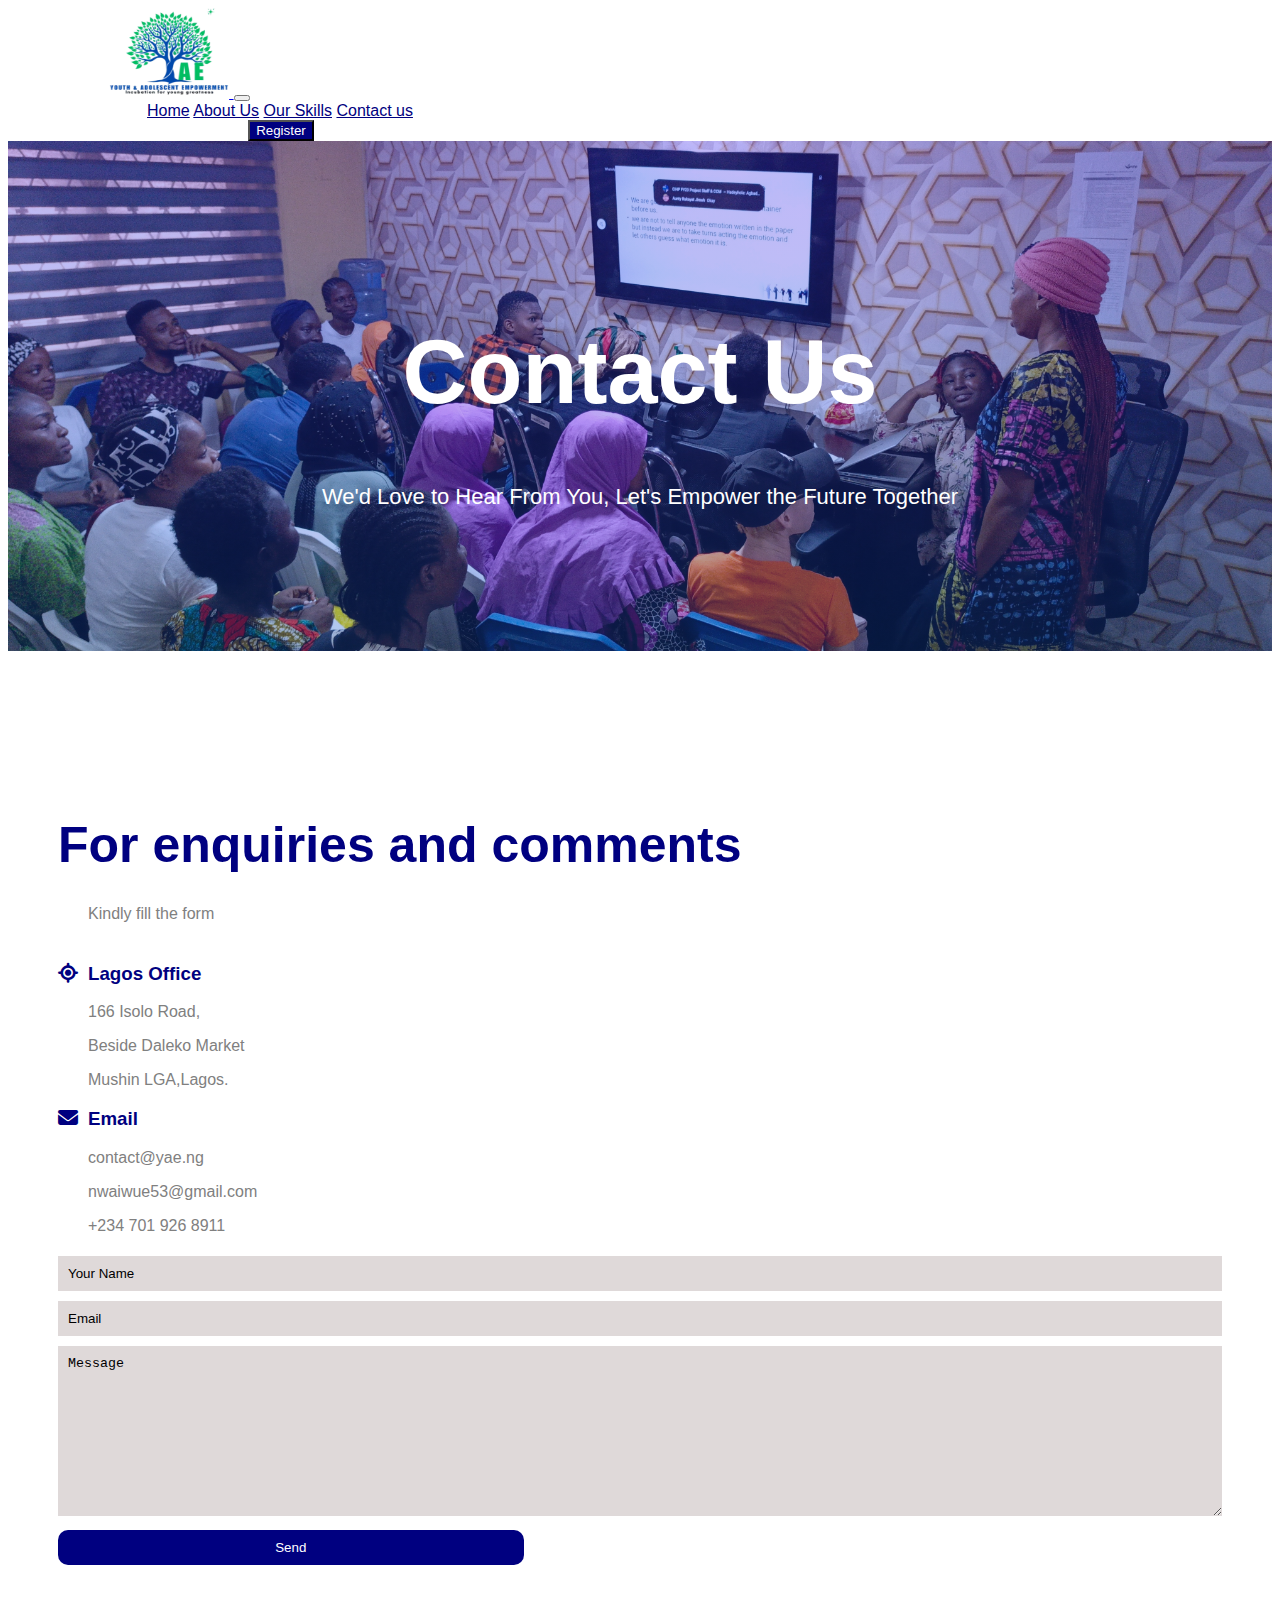
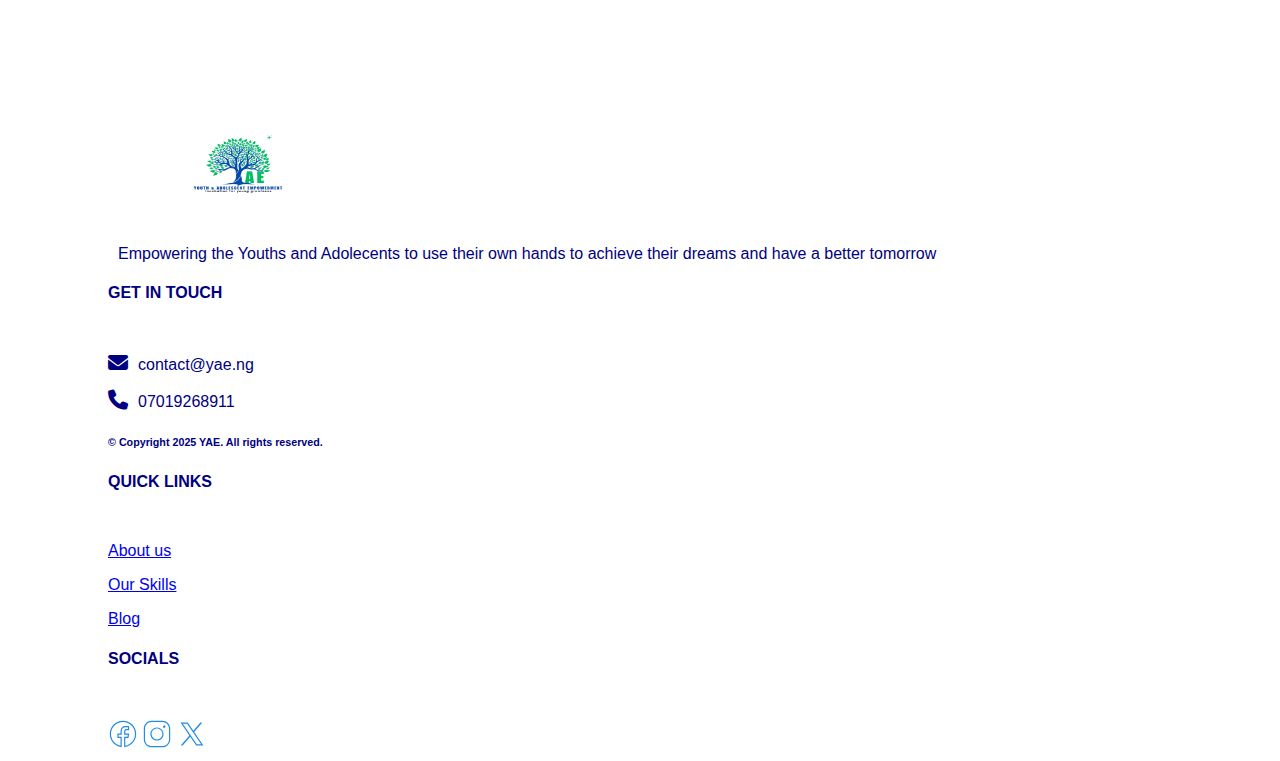
<file: contact.html>
<!DOCTYPE html>
<html lang="en">
<head>
  <meta charset="UTF-8">
  <meta name="viewport" content="width=device-width, initial-scale=1.0">
  <title>YAE</title>
  <link rel="stylesheet" href="https://stackpath.bootstrapcdn.com/bootstrap/5.0.0-alpha1/css/bootstrap.min.css" integrity="sha384-r4NyP46KrjDleawBgD5tp8Y7UzmLA05oM1iAEQ17CSuDqnUK2+k9luXQOfXJCJ4I" crossorigin="anonymous">
  <script src="https://cdn.jsdelivr.net/npm/popper.js@1.16.0/dist/umd/popper.min.js" integrity="sha384-Q6E9RHvbIyZFJoft+2mJbHaEWldlvI9IOYy5n3zV9zzTtmI3UksdQRVvoxMfooAo" crossorigin="anonymous"></script>
  <script src="https://stackpath.bootstrapcdn.com/bootstrap/5.0.0-alpha1/js/bootstrap.min.js" integrity="sha384-oesi62hOLfzrys4LxRF63OJCXdXDipiYWBnvTl9Y9/TRlw5xlKIEHpNyvvDShgf/" crossorigin="anonymous"></script>
  <link rel="icon" type="image/x-icon" href="images/1736949590211.png">
  <link rel="stylesheet" href="style.css">
  <link rel="stylesheet" href="https://cdnjs.cloudflare.com/ajax/libs/font-awesome/6.7.2/css/all.min.css">

</head>
<body>
        <nav class="navbar navbar-expand-sm navbar-light">
            <div class="container-fluid">
                <a class="navbar-brand" href="index.html"><img src="images/1736949590211.png" width="120px" height="90px" class="img-logo"> </a>
                <button class="navbar-toggler" type="button" data-toggle="collapse" data-target="#navbarID"
                    aria-controls="navbarID" aria-expanded="false" aria-label="Toggle navigation">
                    <span class="navbar-toggler-icon"></span>
                </button>
                <div class="collapse navbar-collapse" id="navbarID">
                    <div class="navbar-nav">
                        <a class="nav-link active" aria-current="page" href="index.html">Home</a>
                        <a class="nav-link active" aria-current="page" href="about.html">About Us</a>
                        <a class="nav-link active" aria-current="page" href="service.html">Our Skills</a>
                        <a class="nav-link active" aria-current="page" href="contact.html">Contact us</a>
                    </div>
                    <form class="d-flex" role="register">
                        <a><button  class="btn btn-outline-dark" type="button" onclick="window.location.href='register.html'">Register</button></a>
                    </form>
                </div>
            </div>
        </nav>
        <header class="banner">
            <h1 class="slide-title h">
                Contact Us
            </h1>
            <p class="slide-description">
                We'd Love to Hear From You, Let's Empower the Future Together
                </p>
        </header>
        <div class="contact">
            <div class="row m">
                <div class="col">
                    <h1 class="enquiries">For enquiries and comments</h1>
                    <p class="soc">
                        Kindly fill the form
                    </p>
                    <div class="row e">
                        <div class="col e">
                            <h3> <i class="fas  fa-location"></i>Lagos Office</h3>
                            <p class="loc">
                                166 Isolo Road,
                            </p>
                            <p class="loc">
                                Beside Daleko Market
                            </p>
                            <p class="loc">
                                Mushin LGA,Lagos.
                            </p>
                        </div>
                        <div class="col e">
                            <h3> <i class="fas  fa-envelope"></i>Email</h3>
                            <p class="loc">
                                contact@yae.ng
                            </p>
                            <p class="loc">
                               nwaiwue53@gmail.com
                            </p>
                            <p class="loc">
                                +234 701 926 8911
                            </p>
                        </div>
                    </div>
                </div>
                <div class="col form">
                    <form>
                        <input value="Your Name" type="text" name="placeholder" id="Your-Name1" requiredg>
                        <br>
                        <input value="Email" type="email" name="placeholder" id="email1" required>
                        <br>
                        <textarea rows="10" cols="30" name="placeholder" id="message">Message</textarea>
                        <br>
                        <input type="submit" value="Send" class="sub">
                    </form>
                </div>
            </div>
        </div>
        <footer>
            <div class="row f">
                <div class="col">
                    <a class="navbar-brand" href="index.html"><img src="images/1736949590211.png" width="90px" height="60px" class="img-logo"> </a>
                    <p class="ce">
                        Empowering the Youths and Adolecents to use their own hands to achieve their dreams and have a better tomorrow
                    </p>
                    
                </div>
                <div class="col f">
                    <h4>GET IN TOUCH</h4>
                    <a><p class="be"> <i class="fas  fa-envelope"></i>contact@yae.ng</p></a>
                    <p><i class="fas  fa-phone"></i>07019268911</p>
                    <h6>&copy; Copyright 2025 YAE. All rights reserved.</p>
                </div>
                <div class="col f">
                    <h4>QUICK LINKS</h4>
                    <a href="about.html"><p class="be">About us</p></a></li>
                    <a href="service.html"><p>Our Skills</p></a></li>
                    <a href="service.html"><p>Blog</p></a></li>
                </div>
                <div class="col f">
                    <h4>SOCIALS</h4>
                    <a href="#"><img src="images/icons8-facebook.svg" class="bel"></a></li>
                    <a href="#"><img src="images/icons8-instagram.svg" class="bel"></a>
                    <a href="service.html"><img src="images/icons8-twitter.svg" class="bel"></a></li>
                </div>
            </div>
        </footer>
</body>
</file>
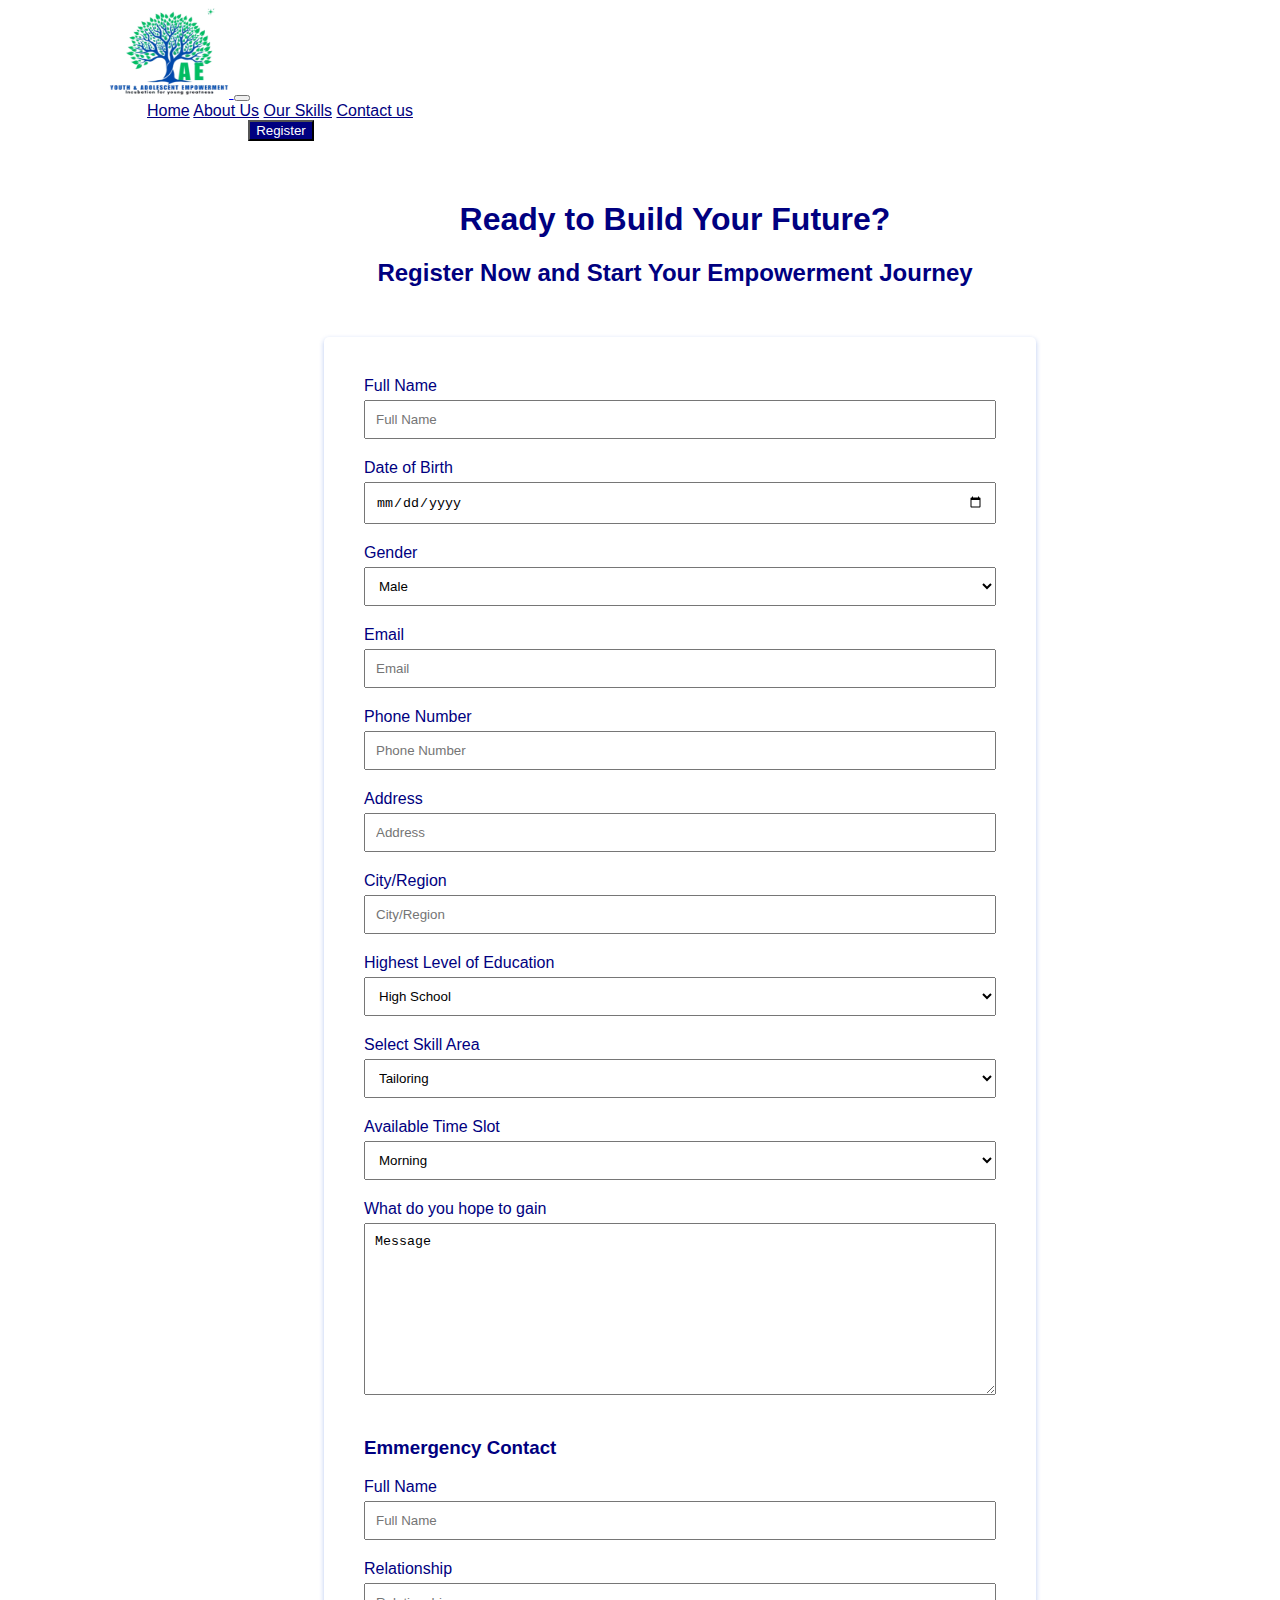
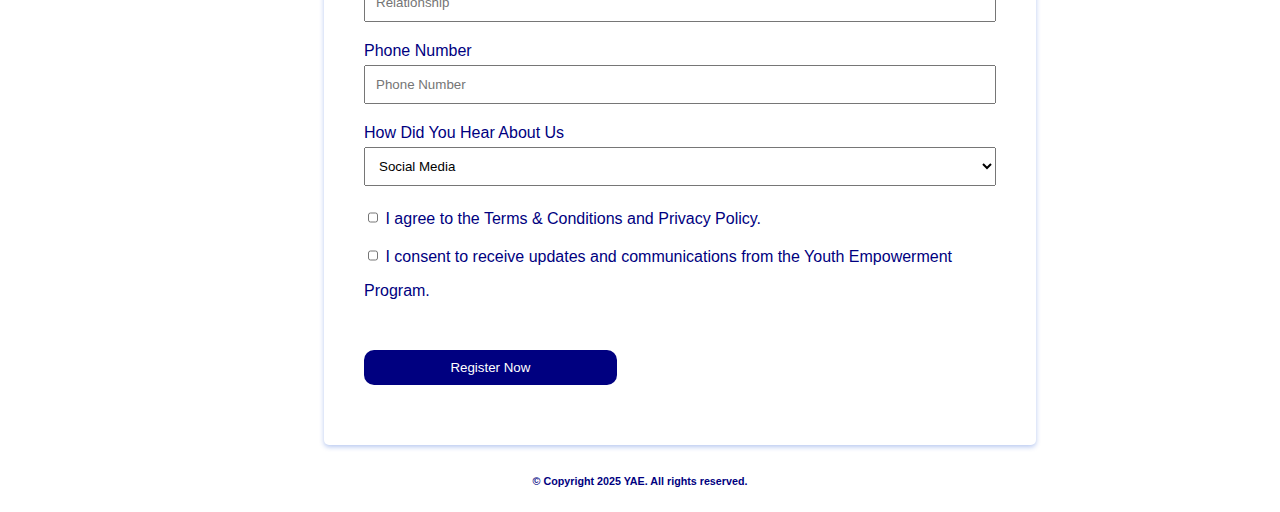
<file: register.html>
<!DOCTYPE html>
<html lang="en">
<head>
  <meta charset="UTF-8">
  <meta name="viewport" content="width=device-width, initial-scale=1.0">
  <title>YAE</title>
  <link rel="stylesheet" href="https://stackpath.bootstrapcdn.com/bootstrap/5.0.0-alpha1/css/bootstrap.min.css" integrity="sha384-r4NyP46KrjDleawBgD5tp8Y7UzmLA05oM1iAEQ17CSuDqnUK2+k9luXQOfXJCJ4I" crossorigin="anonymous">
  <script src="https://cdn.jsdelivr.net/npm/popper.js@1.16.0/dist/umd/popper.min.js" integrity="sha384-Q6E9RHvbIyZFJoft+2mJbHaEWldlvI9IOYy5n3zV9zzTtmI3UksdQRVvoxMfooAo" crossorigin="anonymous"></script>
  <script src="https://stackpath.bootstrapcdn.com/bootstrap/5.0.0-alpha1/js/bootstrap.min.js" integrity="sha384-oesi62hOLfzrys4LxRF63OJCXdXDipiYWBnvTl9Y9/TRlw5xlKIEHpNyvvDShgf/" crossorigin="anonymous"></script>
  <link rel="icon" type="image/x-icon" href="images/1736949590211.png">
  <link rel="stylesheet" href="style.css">
  <link rel="stylesheet" href="https://cdnjs.cloudflare.com/ajax/libs/font-awesome/6.7.2/css/all.min.css">

</head>
<body>
        <nav class="navbar navbar-expand-sm navbar-light">
            <div class="container-fluid">
                <a class="navbar-brand" href="index.html"><img src="images/1736949590211.png" width="120px" height="90px" class="img-logo"> </a>
                <button class="navbar-toggler" type="button" data-toggle="collapse" data-target="#navbarID"
                    aria-controls="navbarID" aria-expanded="false" aria-label="Toggle navigation">
                    <span class="navbar-toggler-icon"></span>
                </button>
                <div class="collapse navbar-collapse" id="navbarID">
                    <div class="navbar-nav">
                        <a class="nav-link active" aria-current="page" href="index.html">Home</a>
                        <a class="nav-link active" aria-current="page" href="about.html">About Us</a>
                        <a class="nav-link active" aria-current="page" href="service.html">Our Skills</a>
                        <a class="nav-link active" aria-current="page" href="contact.html">Contact us</a>
                    </div>
                    <form class="d-flex" role="register">
                        <a><button  class="btn btn-outline-dark" type="button" onclick="window.location.href='register.html'">Register</button></a>
                    </form>
                </div>
            </div>
        </nav>
  <div class="reg">
    <h1>Ready to Build Your Future?</h1>
    <h2>Register Now and Start Your Empowerment Journey</h2>
  </div>
  <form class="reg-form">
    <label for="fname">Full Name</label>
    <input type="text" placeholder="Full Name" id="fname" name="fname"required>
    <br>
    <label for="dob">Date of Birth</label>
    <input type="date" id="dob" name="dob" required>
    <br>
   
    <label for="gender">Gender</label><br>
    <select id="gender" name="gender" required>
      <option value="Male">Male</option>
      <option value="Female">Female</option>
    </select>
    <br>
    <label for="email">Email</label>
    <input type="email" id="email" name="email" placeholder="Email" required>
    <br>
    <label for="pnumber">Phone Number</label>
    <input type="number" id="pnumber" name="pnumber" placeholder="Phone Number" required>
    <br>
    <label for="address">Address</label>
    <input type="text" id="address" name="address" placeholder="Address" required>
    <br>
    <label for="C&R">City/Region</label>
    <input type="text" id="C&R" name="C&R" placeholder="City/Region" required>
    <br>
    <label for="status">Highest Level of Education</label><br>
    <select id="status" name="status" required>
      <option value="High School">High School</option>
      <option value=" Diploma"> Diploma</option>
      <option value=" Bachelor's">  Bachelor's</option>
      <option value="employed"> Employed</option>
      <option value="Entrepreneur">Entrepreneur</option>
    </select>
    <br>
    <label for="interest">Select Skill Area</label><br>
    <select id="interest" name="interest" required>
      <option value="tailoring">Tailoring</option>
      <option value="hair dressing">Hair Dressing</option>
      <option value="tyedye">Tye Dye</option>
      <option value="Catering">Catering</option>
      <option value="pastries">Pastries</option>
      <option value="makeup">Make Up</option>
      <option value="coding"> Coding</option>
      <option value="interior">Interior Design</option>
    </select>
    <br>
    <label for="time-slot">Available Time Slot</label><br>
    <select id="time-slot" name="time-slot" required>
      <option value="morning">Morning</option>
      <option value="afternoon">Afternoon</option>
    </select>
    <br>
    <label for="hope">What do you hope to gain</label><br>
    <textarea rows="10" cols="30" name="placeholder" >Message</textarea>
    <br>
    <h3>Emmergency Contact</h3>
    <label for="fname">Full Name</label>
    <input type="text" placeholder="Full Name" id="fname" name="fname" required>
    <br>
    <label for="rlsp">Relationship</label>
    <input type="text" placeholder="Relationship" id="rlsp" name="rlsp" required>
    <br>
    <label for="pnumber">Phone Number</label>
    <input type="number" id="pnumber" name="pnumber" placeholder="Phone Number" required>
    <br>
    <label for="get-info">How Did You Hear About Us</label><br>
    <select id="get-info" name="get-info" required>
      <option value="social"> Social Media</option>
      <option value="family">Family</option>
      <option value="friend">Friend</option>
      <option value="radio">Radio</option>
      <option value="community">Community Event</option>
      <option value="other">Other</option>
    </select>
    <br>
    <input type="checkbox" id="terms" value="terms" name="terms and condition" required>
    <label for="terms">I agree to the Terms & Conditions and Privacy Policy.</label>
    <br>
    <input type="checkbox" id="consent" value="consent" name="consent" required>
    <label for="consent"> I consent to receive updates and communications from the Youth Empowerment Program.</label>
    <br>
    <input type="submit" value="Register Now" class="sub2" onclick="myFunction()">
  </form>
  <h6 class="reg-copy">&copy; Copyright 2025 YAE. All rights reserved.</p>
</body>
</html>
</file>
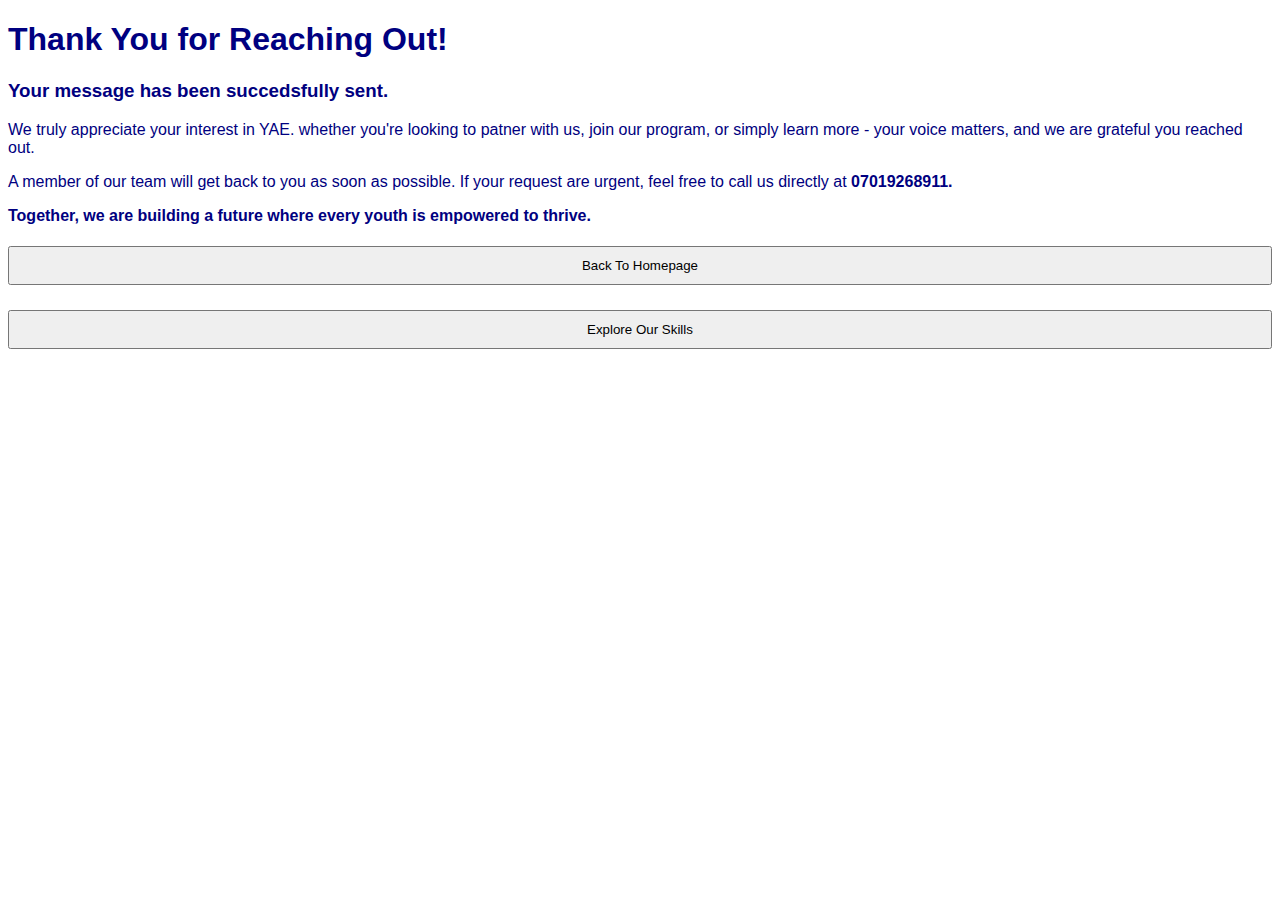
<file: thanks.html>
<!DOCTYPE html>
<html lang="en">
<head>
    <meta charset="UTF-8">
    <meta name="viewport" content="width, initial-scale=1.0">
    <title>YAE/Thanks for Reaching Out</title>
    <link rel="icon" type="image/x-icon" href="images/1736949590211.png">
    <link rel="stylesheet" href="style.css">
</head>
<body>
    <div class="thanks">
        <h1>Thank You for Reaching Out! </h1>
        <h3>Your message has been succedsfully sent.</h3>
        <p>We truly appreciate your interest in YAE. whether you're looking to patner with us, join our program, or simply learn more - your voice matters, and we are grateful you reached out.  </p>
        <p>
            A member of our team will get back to you as soon as possible. If your request are urgent, feel free to call us directly at <b>07019268911.</b>
        </p>
        <p class="bold">
            <b>
                Together, we are building a future where every youth is empowered to thrive.
            </b>
        </p>
        <div class="t-btn">
            <div>
                <input type="submit" value="Back To Homepage" class="sub4" onclick="window.location.href='index.html'">
            </div>
            <div>
                <input type="submit" value="Explore Our Skills" class="sub4" onclick="window.location.href='service.html'">
            </div>
        </div>
    </div>
   
</body>
</html>
</file>
<file: style.css>
body{
font-family: 'Gill Sans', 'Gill Sans MT', Calibri, 'Trebuchet MS', sans-serif;
color: navy;

}
.navbar{
    background-color: white;
    position: sticky;
    top: 0;
    z-index: 1;
}
.navbar-brand{
    padding-left: 8%;
}
.img-logo{
    border-radius: 10%;
}
.img-logo.hi{
    border-radius: 10%;
    background-color: white;
}
.navbar-nav{
    padding-left: 11%;
    width: 100%;
}
.navbar-nav a{
    width: 22%;
}
.navbar-nav a:hover{
    color: red;
}
.navbar-light .navbar-nav .nav-link.active, .navbar-light .navbar-nav show>.nav-link{
    color: navy;
}
.d-flex{
    display: flex !important;
    padding-left: 19%;
    color: white;
}
.btn{
    background-color: navy;
}
.btn:hover{
    color: RED;
}
.btn-outline-dark{
    color: white;
}
header{
    background:linear-gradient(0deg, rgba(18, 74, 205, 0.3), rgba(27, 12, 123, 0.3)), url(images/1736949590219.jpg);
    background-size: cover;
    background-position: center;
    padding: 30px;
    margin: 0;
    color: white;
    text-align: center;
    height: 450px;
}
section{
    background: linear-gradient(0deg, rgba(18, 74, 205, 0.3), rgba(49, 21, 234, 0.3)), url(images/IMG_20240926_121741_317.jpg);
    background-size: cover;
    background-position: center;
    padding: 30px;
    margin: 0;
    color: white;
    text-align: center;
    height: 450px;
}
.slide-title{
    margin-top: 150px;
    font-size: 70px;
}
.slide-description{
    font-size: 22px;
    padding-left: 60px;
    padding-right: 60px;
}
.intro{
    text-align: center;
    padding-top: 90px;
    color: navy;
}
.intro-desc{
    padding-left: 8%;
    padding-right: 8%;
    color: navy;
}

.carousel-inner{
    margin-top: 20px;
    width: 80%;
    margin-left: 10%;
}
.column-title{
    margin-top: 60px;
    padding-top: 30px;
    color: navy;
    text-align: center;
}
.hero{
    padding-top: 70px;
    padding-left: 70px;
    padding-right: 70px;
    margin-top: 70px;
    color: navy;
    text-align: center;
}
.row.hi{
    margin-top: 10px;
}
.col.hi{
    border-radius: 20px;
    box-shadow: 0 2px 5px rgba(18, 74, 205, 0.3);
    padding: 40px;
    margin: 20px;
    color: navy;
}
@media (max-width: 700px) {
    .slide-title{
        margin-top: 50px;
        font-size: 60px;
    }
    .intro-desc{
        text-align: justify;
        text-align-last: center;
    }
    .row.a {
        --bs-gutter-x: 1.5rem;
        --bs-gutter-y: 0;
        display: flex;
        flex-direction: column-reverse;
        flex: 1 0 100%;
        flex-wrap: wrap;
        margin-top: calc(var(--bs-gutter-y)* -1);
        margin-right: calc(var(--bs-gutter-x) / -2);
        margin-left: calc(var(--bs-gutter-x) / -2);
    }
    .col.he {
        margin-top: 10px;
        margin-left: 0px;
    }
    .row.imp,.row.f{
            --bs-gutter-x: 1.5rem;
            --bs-gutter-y: 0;
            display: flex;
            flex-direction: column;
            flex: 1 0 100%;
            flex-wrap: wrap;
            margin-top: calc(var(--bs-gutter-y)* -1);
            margin-right: calc(var(--bs-gutter-x) / -2);
            margin-left: calc(var(--bs-gutter-x) / -2);
        
    }
    .hero{
        padding-top: 0px;
        padding-left: 20px;
        padding-right: 20px;
        margin-top: 40px;
        text-align: center;
        color: navy;
    }
    .d-flex3{
        display: flex !important;
        padding-left: 42%;
        color: white;
        margin-bottom: 50px;
    }  
    .card.me {
        position: relative;
        display: flex;
        flex-direction: column;
        min-width: 0;
        margin-top: 30px;
        word-wrap: break-word;
        background-color: #fff;
        background-clip: border-box;
        border: 1px solid rgba(0, 0, 0, .125);
        border-radius: .25rem;
    }
    .col.f{
        margin-top: 40px;
    }
    footer{
        margin: 100px;
        color: navy;
        max-width: 100%;
        display: flex;
        flex-direction: column;
    }
}
@media (min-width: 576px) {
    .d-flex2{
        display: flex !important;
        color: white;
    }
    .d-flex3{
        display: flex !important;
        color: white;
    }
} 
@media (min-width: 992px) {
    .d-flex2{
        display: flex !important;
        padding-left: 42%;
        color: white;
    }  
    .d-flex3{
        display: flex !important;
        padding-left: 42%;
        color: white;
    }  
}
.card.me{
    margin-left: 190px;
    margin-bottom: 10px;
}
.d-flex3{
    display: flex !important;
    padding-left: 42%;
    color: white;
}  
.col.he{
    margin-top: 10px;
    margin-left: 190px;
}
.col.me{
    margin-right: 19%;
    margin-top: 10px;
}
.col.be{
    margin-top: 10px;   
}
.card-title{
    color: navy;
}
.card-desc{
    color: navy;
}
.column-title.hi{
    margin-top: 10px;
    color: navy;
    text-align: center;
}
.container.hi{
    background-color: lightgreen;
    max-width: 100%;
    border-radius: 20px;
    margin-bottom: 30px;
    
}
.he{
    color: navy;
    padding-bottom: 100px;
}
footer{
    margin: 100px 100px 0px 100px;
    color: navy;
    max-width: 100%;
    background-color: #fff;
}
.be{
    padding-top: 30px;
}
.ce{
    padding-left: 10px;
    padding-top: 30px;
}
.fas{
    font-size: 40px;
}
.bel{
    padding-top: 30px;
    width: 30px;
    color: black;
}
.col.h{
    margin-top: 10px;
    margin-left: 16%;
}
.col.p{
    margin-right: 16%;
    margin-top: 10px;
}
.col.m{
    margin-top: 10px;
}
.reg-copy{
    text-align: center;
}
@media (max-width: 700px)  {
    .col.h{
        margin-left: 0%;
        margin-top: 40px;
    }
    .col.p{
        margin-right: 16%;
        margin-top: 40px;
    }
}
/**-- done with homepage style--*/
.about-title{
    padding-top: 60px;
    font-family: 'Segoe UI', Tahoma, Geneva, Verdana, sans-serif;
}
.abt-desc{
    font-size: 50px;
    padding-left: 40px;
}
.my-img{
    width: 100%; 
    height: 600px; 
    border-radius: 20px;
    border: 2px solid navy;
}
hr{
    background-color: navy;
    width: 60%;
}
.col.abt{
    padding: 50px 50px 20px 20px;
    text-align: justify;
}
.col.abt2{
    padding: 30px 30px 30px 40px;
    margin-top: 30px;
}
.col.img{
    padding: 20px;
}
.btn2{
    background-color: navy;
    width: 180px;
    height: 40px;
    padding: 10px;
    margin-left: 0;
    margin-top: 10px;
    border-radius: 20px;
    border-style: none;
    color: white;
}
.btn2:hover{
    background-color: rgb(53, 52, 52);
    color: RED;
}
.parent2{
    border-radius: 30px;
    padding: 10px 20px 10px 20px;
    width: 80%;
    margin-left: 10%;
    margin-top: 50px;
}
.vm-img{
    width: 80%; 
    height: 300px;
}
.c-img{
    width: 80%;
    height: 400px;
}
.col.img2{
    padding-top: 80px;
    padding-left: 80px;
}
.col.img3{
    padding-left: 150px;
}
.col.abt3{
    padding: 60px;
}
@media (max-width: 700px) {
    .row.abt {
        --bs-gutter-x: 1.5rem;
        --bs-gutter-y: 0;
        display: flex;
        flex-direction: column;
        flex: 1 0 100%;
        flex-wrap: wrap;
        margin-top: calc(var(--bs-gutter-y)* -1);
        margin-right: calc(var(--bs-gutter-x) / -2);
        margin-left: calc(var(--bs-gutter-x) / -2);
    }
    .row.abt2 {
        --bs-gutter-x: 1.5rem;
        --bs-gutter-y: 0;
        display: flex;
        flex-direction: column-reverse;
        flex: 1 0 100%;
        flex-wrap: wrap;
        margin-top: calc(var(--bs-gutter-y)* -1);
        margin-right: calc(var(--bs-gutter-x) / -2);
        margin-left: calc(var(--bs-gutter-x) / -2);
    }
    .parent2{
        border-radius: 30px;
        padding: 10px 20px 10px 20px;
        width: 100%;
        margin-left: 0;
        margin-top: 50px;
        text-align: center;
    }
    .col.m{
        margin-top: 40px;
    }

    .my-img,.c-img{
        width: 100%; 
        height: 400px; 
        border-radius: 0px;
        border: 0px ;
    }
    .col.abt{
        padding: 50px 40px 20px 40px;
        text-align: justify;
        text-align-last: center;
    }
    .col.abt3{
        padding: 50px 20px 20px 20px;
        text-align: justify;
    }
    .vm-img{
        width: 100%; 
        height: 300px;
    }
    .col.img3{
        padding-left: 0px;
    }
   
}
/**--end of about page styling--**/
.banner{
    background:linear-gradient(0deg, rgba(18, 74, 205, 0.3), rgba(49, 21, 234, 0.3)), url(images/IMG_20240913_093248_016.jpg);
    background-size: cover;
    background-position: center;
    padding: 30px;
    margin: 0;
    color: white;
    text-align: center;
    height: 450px;
}
.slide-title.h{
    font-size: 90px;
    margin-top: 150px;
}
.contact{
    margin-top: 90px;
    padding: 50px;
}
.loc,.soc{
    color: grey;
    padding-left: 30px;
    
}
.col.form{
    background: white;
    margin: auto;
  }
  .soc{
    margin-top: 40px;
  }
 #Your-Name1,#email1,#message{
    margin-bottom: 5px;
    width: 100%;
    padding: 10px;
    background-color: rgb(223, 217, 217);
    border-style: none;
  }
  .enquiries{
    font-size: 50px;
    line-height: 40px;
  }
  .row.e{
    margin-top: 40px;
  }
  .fas{
    font-size: 20px;
    margin-right: 10px;
  }
  .sub,.sub2{
    width: 40%;
    border-radius: 10px;
    background-color: navy;
    color: white;
    border-style: none;
  }
  .sub2:hover{
    background-color: rgb(53, 52, 52);
    color: RED;
  }
@media (max-width: 700px) {
    .slide-title.h {
        font-size: 70px;
        margin-top: 150px;
    }
    .enquiries{
        font-size: 50px;
        line-height: 50px;
      }
    .banner{
        height: 350px;
    }
    .row.m,.row.e{
        --bs-gutter-x: 1.5rem;
        --bs-gutter-y: 0;
        display: flex;
        flex-direction: column;
        flex: 1 0 100%;
        flex-wrap: wrap;
        margin-top: calc(var(--bs-gutter-y) * -1);
        margin-right: calc(var(--bs-gutter-x) / -2);
        margin-left: calc(var(--bs-gutter-x) / -2);
    }
    .col.form{
        background: white;
        margin-top: 30px;
    }
    .col.e{
        margin-top: 20px;
    }
}
/**-- done with contact style--**/
.prog-container{
    background-color: rgba(232, 230, 230, 1);
    padding-top: 30px;
    padding-bottom: 50px;
}
.service{
    background:linear-gradient(0deg, rgba(18, 74, 205, 0.3), rgba(49, 21, 234, 0.3)), url(images/IMG_20240923_115857_430.jpg);
    background-size: cover;
    background-position: center;
    padding: 30px;
    margin: 0;
    color: white;
    text-align: center;
    height: 450px;
}
.tailor,.coding,.catering,.tye-dye,.hair-makeup,.interior{
    width: 80%;
    margin-left: 10%;
    margin-top: 100px;
    background-color: white;
}
.t-img{
    width: 100%;
}
.col.t{
    padding: 50px 50px 0px 50px;
    width: 50%;
}
.col.t>p{
    padding-top: 20px;
    text-align: justify;
}
.sub2{
    margin-top: 50px;
}
.coding{
    margin-bottom: 70px;
}
@media (max-width: 700px) {
    .slide-description.s {
        font-size: 17px;
        padding-left: 0;
        padding-right: 0;
    }
    .row.t,.row.v{
        --bs-gutter-x: 1.5rem;
        --bs-gutter-y: 0;
        display: flex;
        flex-direction: column;
        flex: 1 0 100%;
        flex-wrap: wrap;
        margin-top: calc(var(--bs-gutter-y) * -1);
        margin-right: calc(var(--bs-gutter-x) / -2);
        margin-left: calc(var(--bs-gutter-x) / -2);
    }
    .row.v{
        flex-direction: column-reverse;
    }
    .col.t{
        padding: 50px 30px 10px 30px;
        width: 100%;
    }
}
/**-- done with service style --**/
.reg-form{
    width: 50%;
    margin: 50px 0px 30px 25%;
    border-radius: 5px;
    padding: 40px;
    padding-right: 40px;
    box-shadow: 0 2px 5px rgba(18, 74, 205, 0.3);
}
input, select, textarea{
    width: 100%;
    padding: 10px;
    margin-bottom: 20px;
    margin-top: 5px;
    box-sizing: border-box;
}
input[type=checkbox]{
   width: 10px;
}
.reg{
    text-align: center;
    padding-left: 70px;
    margin-top: 60px;
}
@media (max-width: 700px) {
    .reg-form{
        width: 70%;
        margin: 50px 25px 30px 35px;
        border-radius: 5px;
        padding: 30px;
        padding-right: 40px;
        box-shadow: 0 2px 5px rgba(18, 74, 205, 0.3);
    }
    .reg{
        text-align: center;
        padding-left: 0px;
    }
}
</file>
